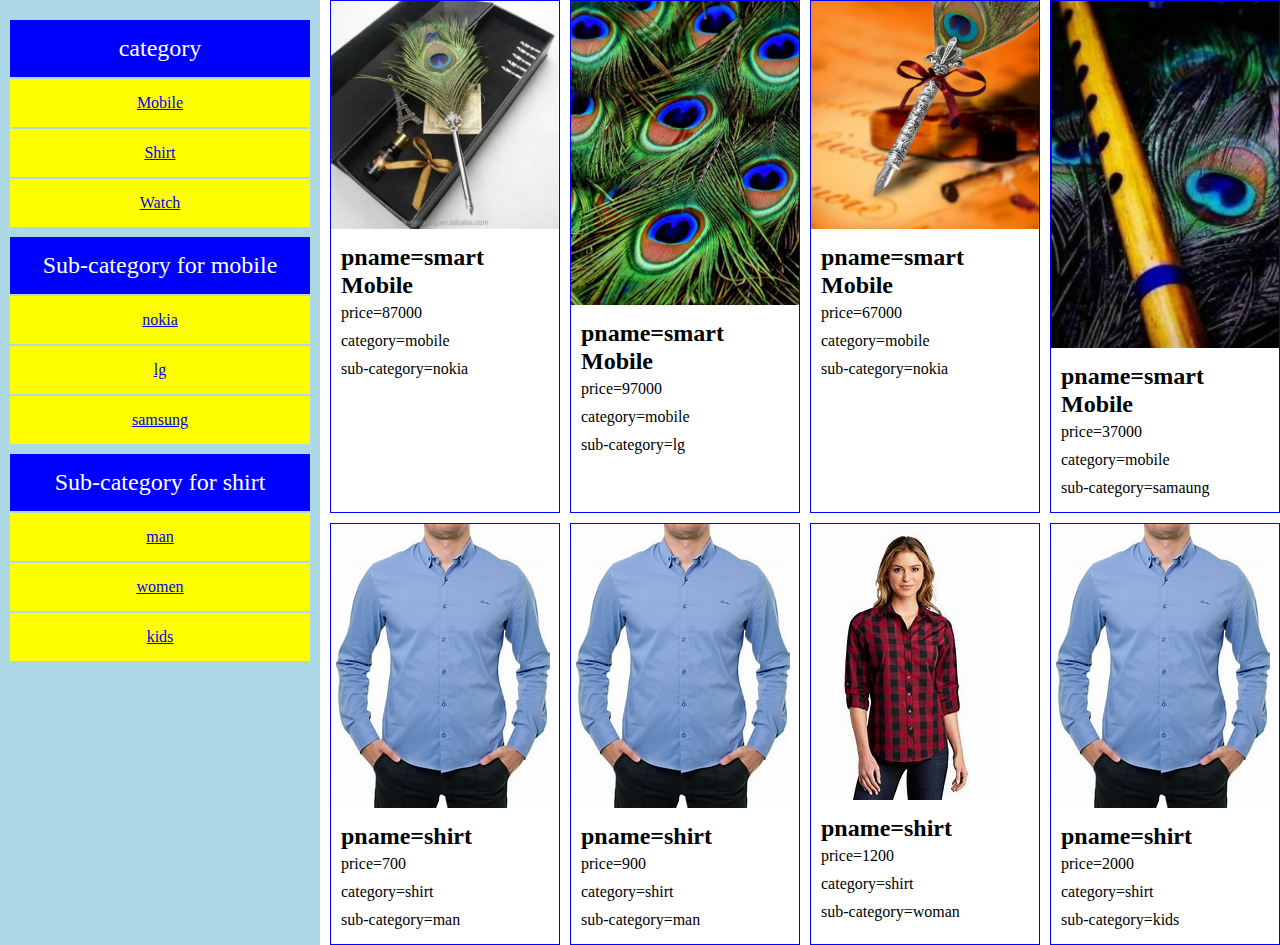
<file: index1.html/index.html>
<!DOCTYPE html>
<html lang="en">
<head>
    <meta charset="UTF-8">
    <meta name="viewport" content="width=device-width, initial-scale=1.0">
    <title>Document</title>
    <link rel="stylesheet" href="style.css">
</head>
<body>
    <div class="mainbody">
        <div class="row">
            <div class="left">
                <ul>
                    <li id="mylist">category</li>
                    <li><a href="#" onclick="filterdata('mobile')">Mobile</a></li>
                    <li><a href="#" onclick="filterdata('shirt')">Shirt</a></li>
                    <li><a href="#" onclick="filterdata('watch')">Watch</a></li>
                </ul>
                <ul>
                    <li id="mylist">Sub-category for mobile</li>
                    <li><a href="#" onclick="filterdata('mobile','nokia')">nokia</a></li>
                    <li><a href="#" onclick="filterdata('mobile','lg')">lg</a></li>
                    <li><a href="#" onclick="filterdata('mobile','samsung')">samsung</a></li>
                </ul>
                <!-- <ul>
                    <li id="mylist">Sub-category for mobile</li>
                    <li><a href="#" onclick="subfilter('mobile','nokia')">nokia</a></li>
                    <li><a href="#" onclick="subfilter('mobile','lg')">lg</a></li>
                    <li><a href="#" onclick="subfilter('mobile','samsung')">samsung</a></li>
                </ul> -->
                <ul>
                    <li id="mylist">Sub-category for shirt</li>
                    <li><a href="#">man</a></li>
                    <li><a href="#">women</a></li>
                    <li><a href="#">kids</a></li>
                </ul>
            </div>
            <div class="right">
                <div class="prow" id="myrow"></div>
            </div>
        </div>
    </div>

    <script src="result.js"></script>
</body>
</html>
</file>
<file: index1.html/style.css>
*{margin: 0px; padding: 0px; box-sizing: border-box; }
.row{ display: grid; grid-template-columns: 25% auto; gap: 10px;}
.left{text-align: center; background: lightblue; padding: 10px;}
.prow{display: grid; grid-template-columns: auto auto auto auto; gap: 10px;}
.product{border: 1px solid blue;}
.product img{height: auto; max-width: 100%;}
.data{padding: 10px; line-height: 28px;}

.left ul{list-style: none; margin-top: 10px;}
.left li{text-align: center; width: 100%; padding: 15px 0px; margin-top: 2px; background: yellow;}
.left #mylist{font-size: 24px; background: blue; color: white;}
</file>
